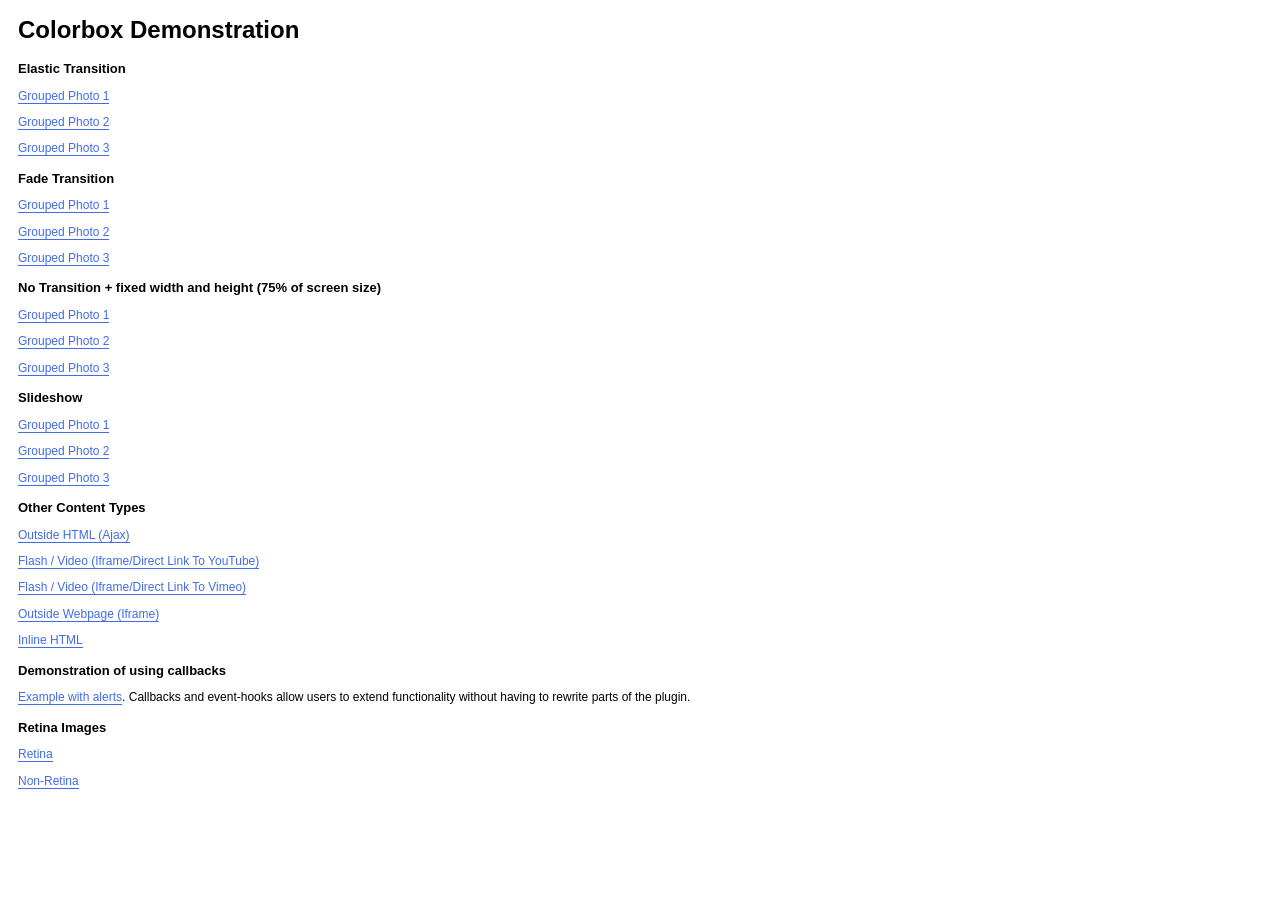
<file: JS/colorbox/colorbox-master/example1/index.html>
<!DOCTYPE html>
<html>
	<head>
		<meta charset='utf-8'/>
		<title>Colorbox Examples</title>
		<style>
			body{font:12px/1.2 Verdana, sans-serif; padding:0 10px;}
			a:link, a:visited{text-decoration:none; color:#416CE5; border-bottom:1px solid #416CE5;}
			h2{font-size:13px; margin:15px 0 0 0;}
		</style>
		<link rel="stylesheet" href="colorbox.css" />
		<script src="https://ajax.googleapis.com/ajax/libs/jquery/1.10.2/jquery.min.js"></script>
		<script src="../jquery.colorbox.js"></script>
		<script>
			$(document).ready(function(){
				//Examples of how to assign the Colorbox event to elements
				$(".group1").colorbox({rel:'group1'});
				$(".group2").colorbox({rel:'group2', transition:"fade"});
				$(".group3").colorbox({rel:'group3', transition:"none", width:"75%", height:"75%"});
				$(".group4").colorbox({rel:'group4', slideshow:true});
				$(".ajax").colorbox();
				$(".youtube").colorbox({iframe:true, innerWidth:640, innerHeight:390});
				$(".vimeo").colorbox({iframe:true, innerWidth:500, innerHeight:409});
				$(".iframe").colorbox({iframe:true, width:"80%", height:"80%"});
				$(".inline").colorbox({inline:true, width:"50%"});
				$(".callbacks").colorbox({
					onOpen:function(){ alert('onOpen: colorbox is about to open'); },
					onLoad:function(){ alert('onLoad: colorbox has started to load the targeted content'); },
					onComplete:function(){ alert('onComplete: colorbox has displayed the loaded content'); },
					onCleanup:function(){ alert('onCleanup: colorbox has begun the close process'); },
					onClosed:function(){ alert('onClosed: colorbox has completely closed'); }
				});

				$('.non-retina').colorbox({rel:'group5', transition:'none'})
				$('.retina').colorbox({rel:'group5', transition:'none', retinaImage:true, retinaUrl:true});
				
				//Example of preserving a JavaScript event for inline calls.
				$("#click").click(function(){ 
					$('#click').css({"background-color":"#f00", "color":"#fff", "cursor":"inherit"}).text("Open this window again and this message will still be here.");
					return false;
				});
			});
		</script>
	</head>
	<body>
		<h1>Colorbox Demonstration</h1>
		<h2>Elastic Transition</h2>
		<p><a class="group1" href="../content/ohoopee1.jpg" title="Me and my grandfather on the Ohoopee.">Grouped Photo 1</a></p>
		<p><a class="group1" href="../content/ohoopee2.jpg" title="On the Ohoopee as a child">Grouped Photo 2</a></p>
		<p><a class="group1" href="../content/ohoopee3.jpg" title="On the Ohoopee as an adult">Grouped Photo 3</a></p>
		
		<h2>Fade Transition</h2>
		<p><a class="group2" href="../content/ohoopee1.jpg" title="Me and my grandfather on the Ohoopee">Grouped Photo 1</a></p>
		<p><a class="group2" href="../content/ohoopee2.jpg" title="On the Ohoopee as a child">Grouped Photo 2</a></p>
		<p><a class="group2" href="../content/ohoopee3.jpg" title="On the Ohoopee as an adult">Grouped Photo 3</a></p>
		
		<h2>No Transition + fixed width and height (75% of screen size)</h2>
		<p><a class="group3" href="../content/ohoopee1.jpg" title="Me and my grandfather on the Ohoopee.">Grouped Photo 1</a></p>
		<p><a class="group3" href="../content/ohoopee2.jpg" title="On the Ohoopee as a child">Grouped Photo 2</a></p>
		<p><a class="group3" href="../content/ohoopee3.jpg" title="On the Ohoopee as an adult">Grouped Photo 3</a></p>
		
		<h2>Slideshow</h2>
		<p><a class="group4"  href="../content/ohoopee1.jpg" title="Me and my grandfather on the Ohoopee.">Grouped Photo 1</a></p>
		<p><a class="group4"  href="../content/ohoopee2.jpg" title="On the Ohoopee as a child">Grouped Photo 2</a></p>
		<p><a class="group4"  href="../content/ohoopee3.jpg" title="On the Ohoopee as an adult">Grouped Photo 3</a></p>
		
		<h2>Other Content Types</h2>
		<p><a class='ajax' href="../content/ajax.html" title="Homer Defined">Outside HTML (Ajax)</a></p>
		<p><a class='youtube' href="http://www.youtube.com/embed/VOJyrQa_WR4?rel=0&amp;wmode=transparent">Flash / Video (Iframe/Direct Link To YouTube)</a></p>
		<p><a class='vimeo' href="http://player.vimeo.com/video/2285902" title="R&ouml;yksopp: Remind Me">Flash / Video (Iframe/Direct Link To Vimeo)</a></p>
		<p><a class='iframe' href="http://wikipedia.com">Outside Webpage (Iframe)</a></p>
		<p><a class='inline' href="#inline_content">Inline HTML</a></p>
		
		<h2>Demonstration of using callbacks</h2>
		<p><a class='callbacks' href="../content/marylou.jpg" title="Marylou on Cumberland Island">Example with alerts</a>. Callbacks and event-hooks allow users to extend functionality without having to rewrite parts of the plugin.</p>
		

		<h2>Retina Images</h2>
		<p><a class="retina" href="../content/daisy.jpg" title="Retina">Retina</a></p>
		<p><a class="non-retina" href="../content/daisy.jpg" title="Non-Retina">Non-Retina</a></p>

		<!-- This contains the hidden content for inline calls -->
		<div style='display:none'>
			<div id='inline_content' style='padding:10px; background:#fff;'>
			<p><strong>This content comes from a hidden element on this page.</strong></p>
			<p>The inline option preserves bound JavaScript events and changes, and it puts the content back where it came from when it is closed.</p>
			<p><a id="click" href="#" style='padding:5px; background:#ccc;'>Click me, it will be preserved!</a></p>
			
			<p><strong>If you try to open a new Colorbox while it is already open, it will update itself with the new content.</strong></p>
			<p>Updating Content Example:<br />
			<a class="ajax" href="../content/ajax.html">Click here to load new content</a></p>
			</div>
		</div>
	</body>
</html>
</file>
<file: JS/colorbox/colorbox-master/example1/colorbox.css>
/*
    Colorbox Core Style:
    The following CSS is consistent between example themes and should not be altered.
*/
#colorbox, #cboxOverlay, #cboxWrapper{position:absolute; top:0; left:0; z-index:9999; overflow:hidden; -webkit-transform: translate3d(0,0,0);}
#cboxWrapper {max-width:none;}
#cboxOverlay{position:fixed; width:100%; height:100%;}
#cboxMiddleLeft, #cboxBottomLeft{clear:left;}
#cboxContent{position:relative;}
#cboxLoadedContent{overflow:auto; -webkit-overflow-scrolling: touch;}
#cboxTitle{margin:0;}
#cboxLoadingOverlay, #cboxLoadingGraphic{position:absolute; top:0; left:0; width:100%; height:100%;}
#cboxPrevious, #cboxNext, #cboxClose, #cboxSlideshow{cursor:pointer;}
.cboxPhoto{float:left; margin:auto; border:0; display:block; max-width:none; -ms-interpolation-mode:bicubic;}
.cboxIframe{width:100%; height:100%; display:block; border:0; padding:0; margin:0;}
#colorbox, #cboxContent, #cboxLoadedContent{box-sizing:content-box; -moz-box-sizing:content-box; -webkit-box-sizing:content-box;}

/* 
    User Style:
    Change the following styles to modify the appearance of Colorbox.  They are
    ordered & tabbed in a way that represents the nesting of the generated HTML.
*/
#cboxOverlay{background:url(images/overlay.png) repeat 0 0; opacity: 0.9; filter: alpha(opacity = 90);}
#colorbox{outline:0;}
    #cboxTopLeft{width:21px; height:21px; background:url(images/controls.png) no-repeat -101px 0;}
    #cboxTopRight{width:21px; height:21px; background:url(images/controls.png) no-repeat -130px 0;}
    #cboxBottomLeft{width:21px; height:21px; background:url(images/controls.png) no-repeat -101px -29px;}
    #cboxBottomRight{width:21px; height:21px; background:url(images/controls.png) no-repeat -130px -29px;}
    #cboxMiddleLeft{width:21px; background:url(images/controls.png) left top repeat-y;}
    #cboxMiddleRight{width:21px; background:url(images/controls.png) right top repeat-y;}
    #cboxTopCenter{height:21px; background:url(images/border.png) 0 0 repeat-x;}
    #cboxBottomCenter{height:21px; background:url(images/border.png) 0 -29px repeat-x;}
    #cboxContent{background:#fff; overflow:hidden;}
        .cboxIframe{background:#fff;}
        #cboxError{padding:50px; border:1px solid #ccc;}
        #cboxLoadedContent{margin-bottom:28px;}
        #cboxTitle{position:absolute; bottom:4px; left:0; text-align:center; width:100%; color:#949494;}
        #cboxCurrent{position:absolute; bottom:4px; left:58px; color:#949494;}
        #cboxLoadingOverlay{background:url(images/loading_background.png) no-repeat center center;}
        #cboxLoadingGraphic{background:url(images/loading.gif) no-repeat center center;}

        /* these elements are buttons, and may need to have additional styles reset to avoid unwanted base styles */
        #cboxPrevious, #cboxNext, #cboxSlideshow, #cboxClose {border:0; padding:0; margin:0; overflow:visible; width:auto; background:none; }
        
        /* avoid outlines on :active (mouseclick), but preserve outlines on :focus (tabbed navigating) */
        #cboxPrevious:active, #cboxNext:active, #cboxSlideshow:active, #cboxClose:active {outline:0;}

        #cboxSlideshow{position:absolute; bottom:4px; right:30px; color:#0092ef;}
        #cboxPrevious{position:absolute; bottom:0; left:0; background:url(images/controls.png) no-repeat -75px 0; width:25px; height:25px; text-indent:-9999px;}
        #cboxPrevious:hover{background-position:-75px -25px;}
        #cboxNext{position:absolute; bottom:0; left:27px; background:url(images/controls.png) no-repeat -50px 0; width:25px; height:25px; text-indent:-9999px;}
        #cboxNext:hover{background-position:-50px -25px;}
        #cboxClose{position:absolute; bottom:0; right:0; background:url(images/controls.png) no-repeat -25px 0; width:25px; height:25px; text-indent:-9999px;}
        #cboxClose:hover{background-position:-25px -25px;}

/*
  The following fixes a problem where IE7 and IE8 replace a PNG's alpha transparency with a black fill
  when an alpha filter (opacity change) is set on the element or ancestor element.  This style is not applied to or needed in IE9.
  See: http://jacklmoore.com/notes/ie-transparency-problems/
*/
.cboxIE #cboxTopLeft,
.cboxIE #cboxTopCenter,
.cboxIE #cboxTopRight,
.cboxIE #cboxBottomLeft,
.cboxIE #cboxBottomCenter,
.cboxIE #cboxBottomRight,
.cboxIE #cboxMiddleLeft,
.cboxIE #cboxMiddleRight {
    filter: progid:DXImageTransform.Microsoft.gradient(startColorstr=#00FFFFFF,endColorstr=#00FFFFFF);
}
</file>
